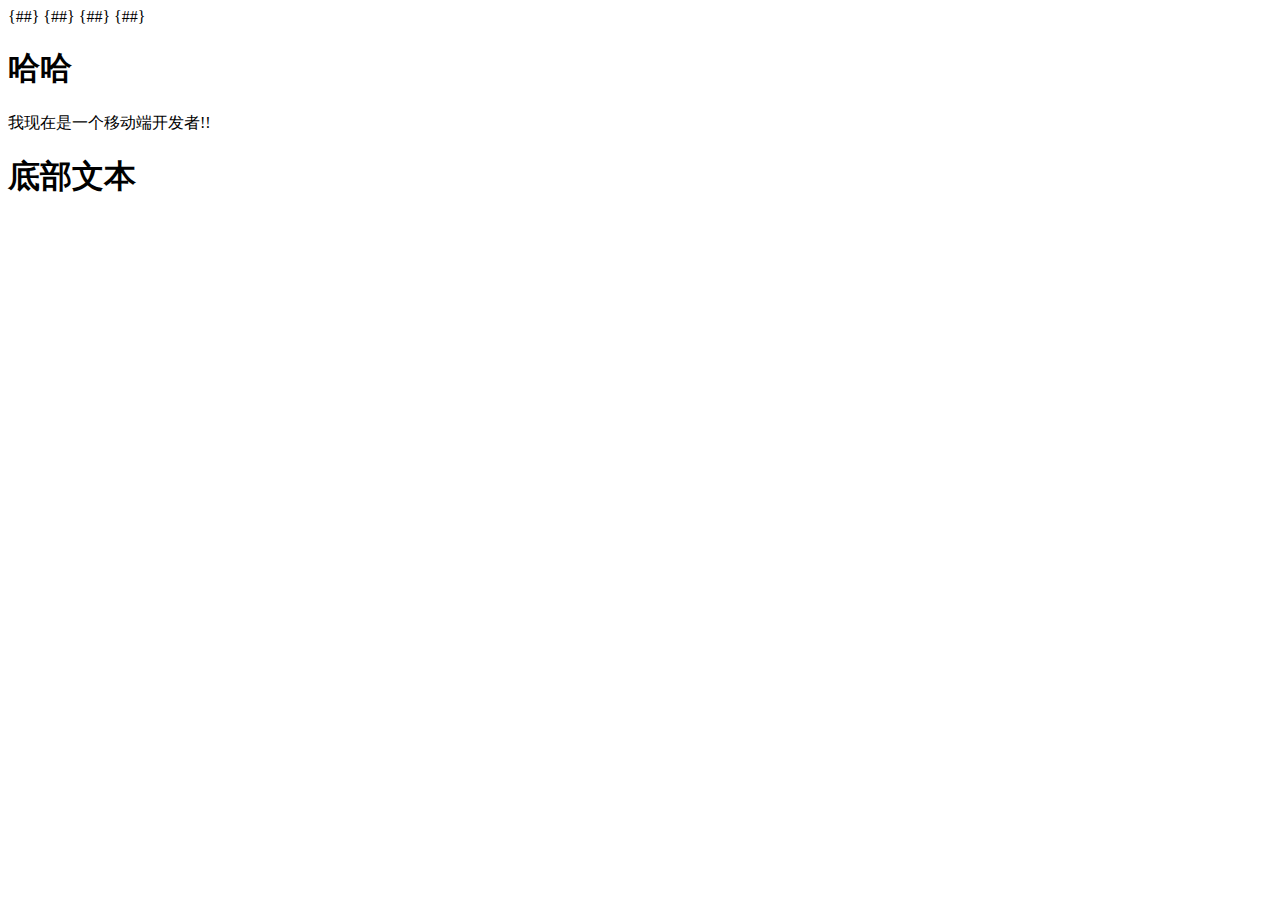
<file: templates/test.html>
<!DOCTYPE html>
<html>
<head>
{#<meta name="viewport" content="width=device-width, initial-scale=1">#}
{#<link rel="stylesheet" href="https://apps.bdimg.com/libs/jquerymobile/1.4.5/jquery.mobile-1.4.5.min.css">#}
{#<script src="https://apps.bdimg.com/libs/jquery/1.10.2/jquery.min.js"></script>#}
{#<script src="https://apps.bdimg.com/libs/jquerymobile/1.4.5/jquery.mobile-1.4.5.min.js"></script>#}
</head>
<body>

<div data-role="page">
  <div data-role="header">
    <h1>哈哈</h1>
  </div>

  <div data-role="main" class="ui-content">
    <p>我现在是一个移动端开发者!!</p>
  </div>

  <div data-role="footer">
    <h1>底部文本</h1>
  </div>
</div>

</body>
</html>
</file>
